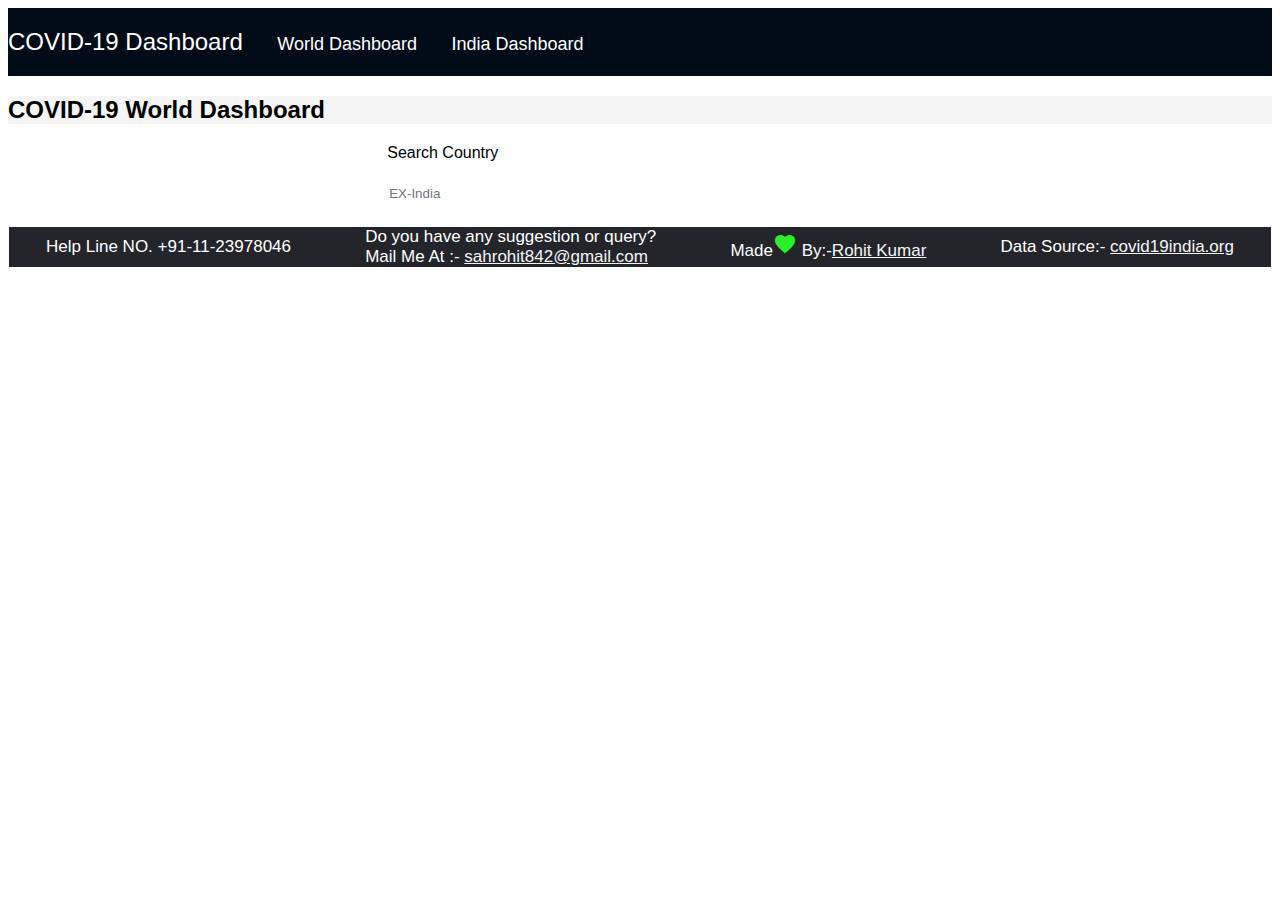
<file: index.html>
<!DOCTYPE html>
<html lang="en">

<head>
    <meta charset="UTF-8">
    <meta http-equiv="X-UA-Compatible" content="IE=edge">
    <meta name="viewport" content="width=device-width, initial-scale=1.0">
    <title>Covid Dashboard Live Update</title>
    <link rel="stylesheet" href="./coviddata/covid.css">
    <link href="https://fonts.googleapis.com/icon?family=Material+Icons" rel="stylesheet">
    <link rel="stylesheet" href="https://cdnjs.cloudflare.com/ajax/libs/font-awesome/4.7.0/css/font-awesome.min.css">
</head>

<body>
    <div class="navbar" id="nav">
        <span class="head" style="font-size: 24px;">COVID-19 Dashboard</span>
        <div class="destop-view">
            <a href="./index.html">World Dashboard</a>
            <a href="./Indiadata/india.html">India Dashboard</a>
        </div>
        <a href="javascript:void(0);" style="font-size:20px;" class="icon" onclick="myFunction()">&#9776</a>
    </div>
    <div class="mobile-view" id="mobile">
        <a href="./index.html">World Dashboard</a>
        <a href="./Indiadata/india.html">India Dashboard</a>
    </div>
    <div class="container" id="container-block">
        <h2>COVID-19 World Dashboard</h2>
    </div>
    <div class="table-bar">
        <div id="row-first" class="row-first col-1"></div>
        <!-- <div id="row-middle"></div> -->
        <div id="row-last" class="row-last col-2">
            <label for="input1">Search Country</label>
            <p><input id="input1" type="text" onkeyup="myfun(event)" placeholder="EX-India" style="
                    width: 100%;
                    border: none;
                    height: 30px;
                "></p>
            <div id="table"></div>
        </div>
    </div>
    </div>
    <div class="footer">
        <div id="mob" class="footer-class">Help Line NO. +91-11-23978046</div>
        <div id="queries">Do you have any suggestion or query?
            <div class="footer-class"> Mail Me At :- <a class="link" href="mailto:sahrohit842@gmail.com"
                    target="_blank">sahrohit842@gmail.com</a> </div>
        </div>
        <div class="footer-class">Made<span class="material-icons material-icons-outlined" style="color: #2cef2c;">
                favorite
            </span> By:-<a class="link" href="https://www.linkedin.com/in/rohitkumar842/" target="_blank">Rohit
                Kumar</a></div>
        <div class="footer-class">Data Source:- <a class="link" href="https://www.covid19india.org/" target="_blank">
                covid19india.org</a></div>
    </div>
    <script src="./coviddata/covid.js"></script>
</body>

</html>
</file>
<file: coviddata/covid.css>
body{
    font-family: Roboto,"Helvetica Neue",sans-serif;
}
.table-bar{
    display: flex;
    justify-content: space-between;
}
  .row-first{
      /* flex: 1; */
      width: 30%;
  } 
.row-last{
    /* flex: 2; */
    width: 70%;
} 

.card{
    background-color: white;
    margin-bottom:8px;
    transition: box-shadow 280ms cubic-bezier(.4,0,.2,1);
    display: block;
    position: relative;
    padding: 16px;
    border-radius: 4px;
    box-shadow: 0 2px 1px -1px rgb(0 0 0 / 20%), 0 1px 1px 0 rgb(0 0 0 / 14%), 0 1px 3px 0 rgb(0 0 0 / 12%);
}
.navbar{
    height: min-content;
    background-color: rgb(2, 12, 24);
    color: white;
    align-items: center;
    padding: 20px 0;
}
.navbar a{
    font-size: 18px;
    text-decoration: none;
    color: white;
    padding-left: 30px;
}
.mobile-view{
    display: none;
}
.destop-view{
    display: contents;
}
.container{
    background-color: whitesmoke;
}
table,th,tr,td{
    border: 1px solid black;
    border-collapse: collapse;
    text-align: center;
    padding: 5px;
}
.country-block{
    padding-left: 40px;
}

#side-bar{
    overflow-y: auto;
}
ol{
    height: 80vh;
}
.footer{
    display: flex;
    border: 1px solid;
    justify-content: space-around;
    background-color: #23252b!important;
    color: white;
    font-size: 17px;
    align-items: center;
   height: max-content;
}
.link{
    color: whitesmoke;
}
.row-table:hover{
    background-color: rgb(235, 235, 227);
}
.navbar .icon{
    float: right;
    padding-right: 30px;
    display: none;
}
@media only screen and (max-width:600px) {
    .navbar .icon{
        display: block;
        float: right;
    }
    .destop-view{
        display: none !important;
    }
}
@media only screen and (max-width:600px){
    .mobile-view.responsive{
        display: block;
        position: absolute;
    height: 80vh;
    z-index: 1;
    background-color: white;
    width: 50%;

    }
    .mobile-view.responsive a{
        display: block;
        font-size: 20px;
        text-align: left;
        color: black;
        padding: 6px;
        text-decoration: none;
    }

}
@media only screen and (max-width:600px){
    .row-first.col-1{
        width: 100%;
        flex: none;
        text-align: center;
    }
    .row-last.col-2{
        width: 100%;
        flex: none;
        text-align: center;

    }
    .table-bar{
        display: block;
    }
    .footer{
        display: block;
        text-align: center;
        padding: auto;
    }
    .footer-class{
        padding: 5px;
    }
}
</file>
